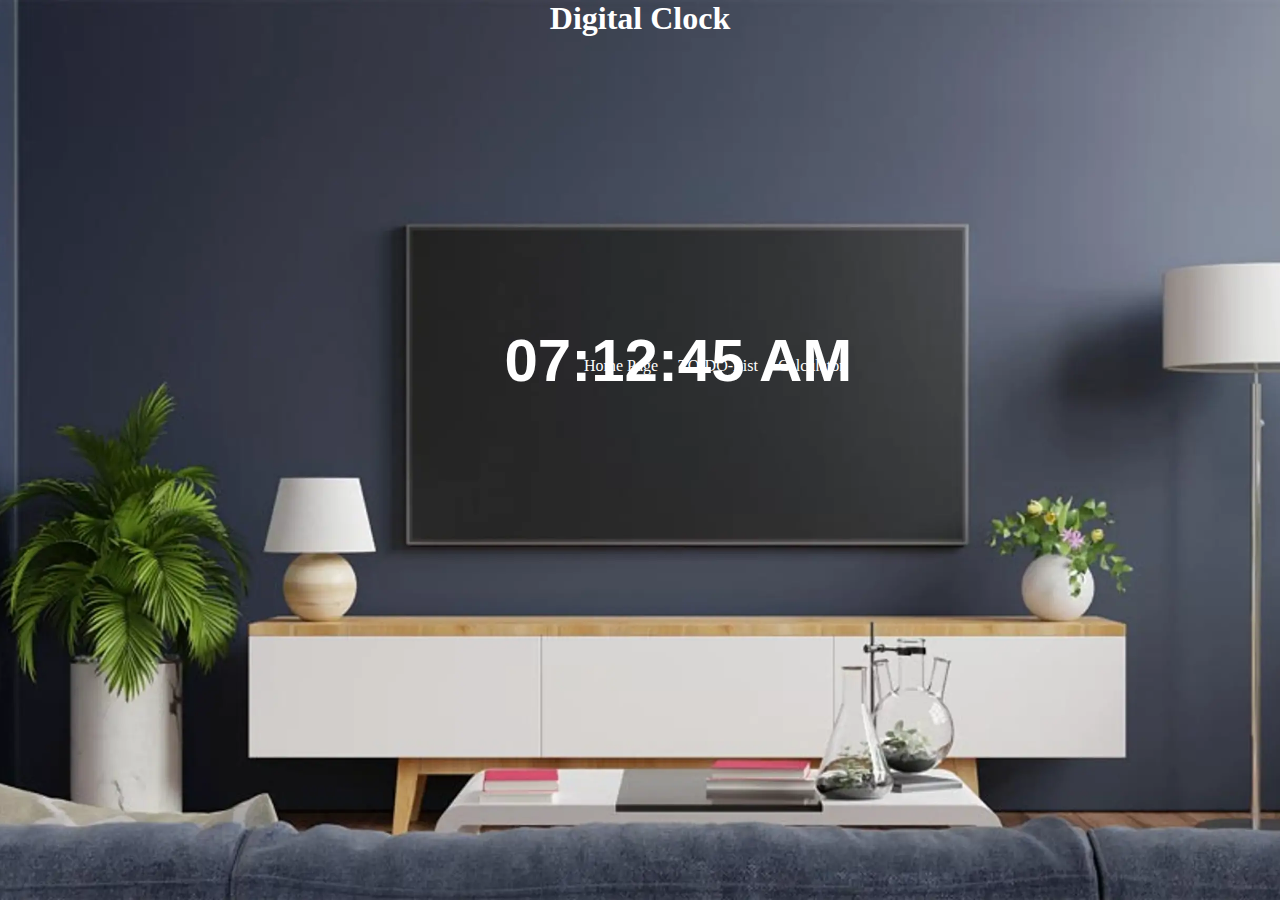
<file: index.html>
<!DOCTYPE html>
<html lang="en">
  <head>
    <meta charset="UTF-8" />
    <meta name="viewport" content="width=device-width, initial-scale=1.0" />
    <title>Digital Clock!</title>

    <link rel="stylesheet" href="main.css" />
  </head>
  <body>
    <h1>Digital Clock</h1>
    <div id="digitalClock" class="clock"></div>

    <footer>
      <a href="index.html">Home Page</a>
      <a href="./To-Do List/todo.html">TO-DO-List</a>
      <a href="./Calculator/calculator.html">Calculator</a>
    </footer>
    <script src="script.js"></script>
  </body>
</html>
</file>
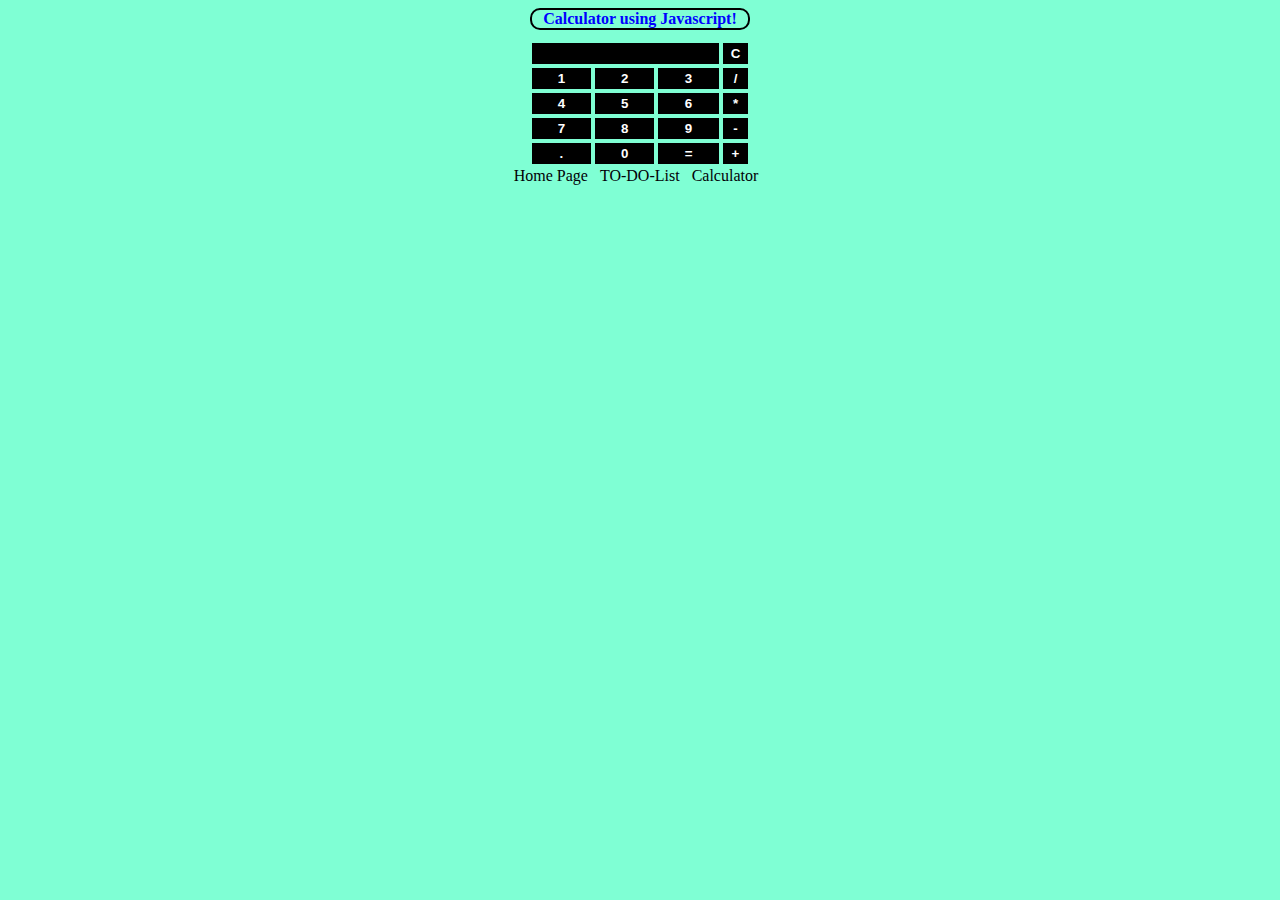
<file: Calculator/calculator.html>
<!DOCTYPE html>
<html lang="en">
  <head>
    <meta charset="UTF-8" />
    <meta name="viewport" content="width=device-width, initial-scale=1.0" />
    <title>Javascript Calculator!</title>
    <link rel="stylesheet" href="style.css" />
  </head>
  <body>
    <div class="title">Calculator using Javascript!</div>
    <table border="0">
      <tr>
        <td colspan="3"><input type="text" id="result" /></td>
        <td><input type="button" value="C" onclick="clr()" /></td>
      </tr>
      <tr>
        <td><input type="button" value="1" onclick="display('1')" /></td>
        <td><input type="button" value="2" onclick="display('2')" /></td>
        <td><input type="button" value="3" onclick="display('3')" /></td>
        <td><input type="button" value="/" onclick="display('/')" /></td>
      </tr>
      <tr>
        <td><input type="button" value="4" onclick="display('4')" /></td>
        <td><input type="button" value="5" onclick="display('5')" /></td>
        <td><input type="button" value="6" onclick="display('6')" /></td>
        <td><input type="button" value="*" onclick="display('*')" /></td>
      </tr>
      <tr>
        <td><input type="button" value="7" onclick="display('7')" /></td>
        <td><input type="button" value="8" onclick="display('8')" /></td>
        <td><input type="button" value="9" onclick="display('9')" /></td>
        <td><input type="button" value="-" onclick="display('-')" /></td>
      </tr>
      <tr>
        <td><input type="button" value="." onclick="display('.')" /></td>
        <td><input type="button" value="0" onclick="display('0')" /></td>
        <td><input type="button" value="=" onclick="equate()" /></td>
        <td><input type="button" value="+" onclick="display('+')" /></td>
      </tr>
    </table>

    <footer>
      <a href="../index.html">Home Page</a>
      <a href="../To-Do List/todo.html">TO-DO-List</a>
      <a href="calculator.html">Calculator</a>
    </footer>
    <!-- Here Javascript code starts -->
    <script src="script.js"></script>
  </body>
</html>
</file>
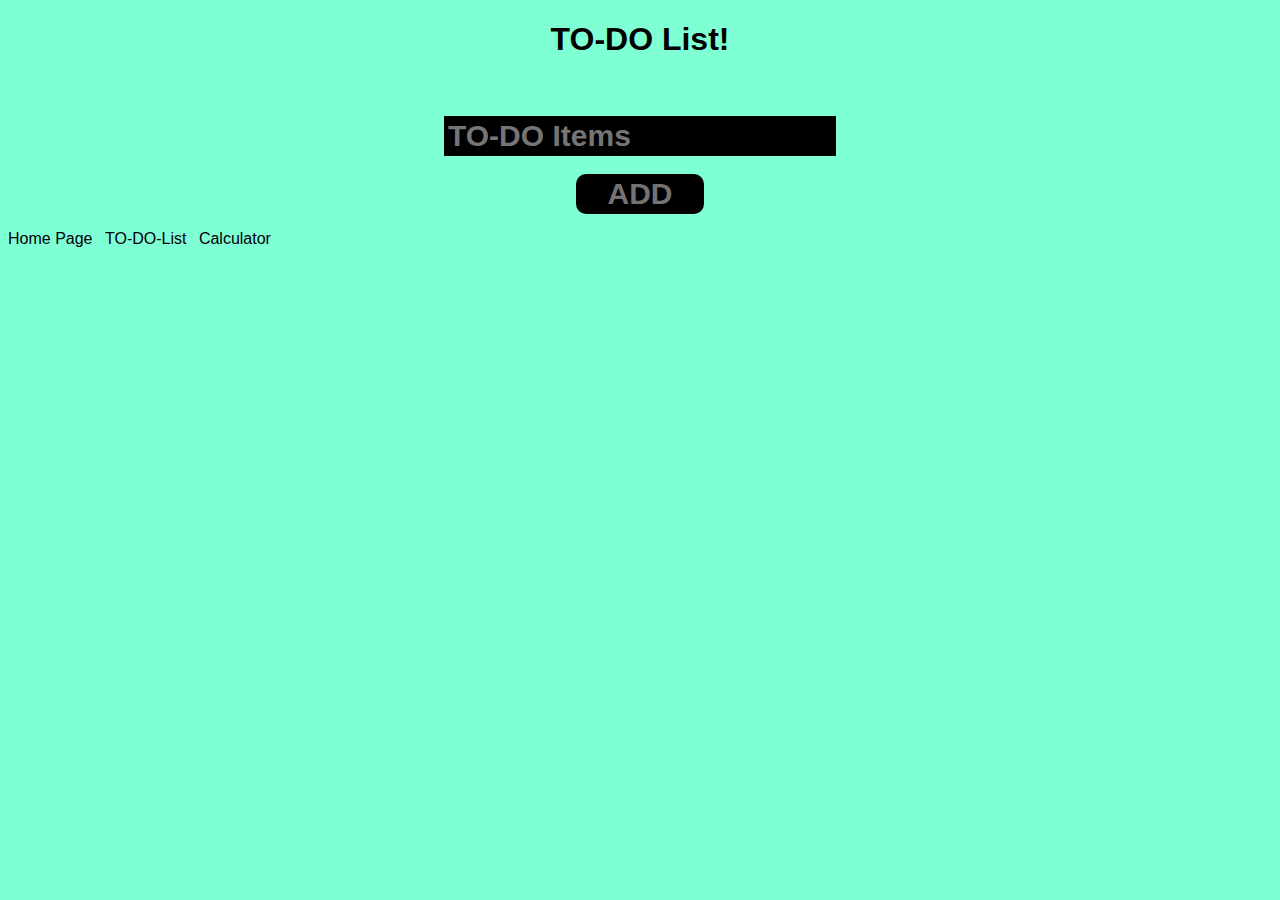
<file: To-Do List/todo.html>
<!DOCTYPE html>
<html lang="en">
  <head>
    <meta charset="UTF-8" />
    <meta name="viewport" content="width=device-width, initial-scale=1.0" />
    <title>To-Do List!</title>
    <link rel="stylesheet" href="style.css" />
  </head>
  <body>
    <div class="container">
      <h1 class="row">TO-DO List!</h1>
      <br /><br />
      <div class="row">
        <form>
          <div class="input_group">
            <input
              type="text"
              placeholder="TO-DO Items"
              id="box"
              style="width: 30vw"
            />
          </div>
          <br />
          <div class="form_group">
            <input
              type="button"
              value="ADD"
              style="width: 10vw"
              onclick="add_item()"
            />
          </div>
        </form>
      </div>
      <div class="row">
        <ul id="list_item"></ul>
      </div>
    </div>

    <footer>
      <a href="../index.html">Home Page</a>
      <a href="todo.html">TO-DO-List</a>
      <a href="../Calculator/calculator.html">Calculator</a>
    </footer>

    <!-- Here javascript link starts -->
    <script src="script.js"></script>
  </body>
</html>
</file>
<file: main.css>
* {
  box-sizing: border-box;
  margin: 0;
  padding: 0;
}

body {
  background: url(tv-on-wall-header-image.jpg) no-repeat center/cover;
  height: 100vh;
  overflow: hidden;
}
h1 {
  text-align: center;
  font-weight: bold;
  color: white;
}

.clock {
  position: absolute;
  top: 40%;
  left: 53%;
  color: white;
  transform: translateX(-50%) translateY(-50%);
  font-size: 60px;
  font-family: "PT Sans", sans-serif;
  letter-spacing: 7;
  font-weight: bold;
}

footer {
  position: relative;
  top: 320px;
}

footer a {
  position: relative;
  left: 45%;
  display: inline-block;
  text-decoration: none;
  color: #fff;
  font-size: 16px;
  margin: 0 8px;
  text-align: center;
  justify-content: center;
}

footer a:hover,
footer a:active {
  color: coral;
}
</file>
<file: Calculator/style.css>
* {
  box-sizing: border-box;
}

body {
  background-color: aquamarine;
  display: flex;
  flex-direction: column;
  justify-content: center;
  align-items: center;
}

.title {
  margin-bottom: 10px;
  border: 2px solid black;
  border-radius: 10px;
  font-weight: bold;
  width: 220px;
  text-align: center;
  color: blue;
}

input[type="button"] {
  background-color: black;
  color: white;
  font-weight: bold;
  border: 2px solid black;
  width: 100%;
}

input[type="text"] {
  background-color: black;
  font-weight: bold;
  color: white;
  border: 2px solid black;
  width: 100%;
}

input[type="button"]:hover {
  background-color: aqua;
  color: black;
}

footer a {
  text-decoration: none;
  color: #020006;
  font-size: 16px;
  margin-right: 8px;
}

footer a:hover,
footer a:active {
  color: coral;
}
</file>
<file: To-Do List/style.css>
body {
  background-color: aquamarine;
  font-family: "PT Sans", sans-serif;
}

.container {
  text-align: center;
}

input[type="text"] {
  background-color: black;
  font-size: 30px;
  font-weight: bold;
  color: white;
  border: 2px solid black;
  width: 100%;
}

input[type="button"] {
  background-color: black;
  color: #747272;
  font-size: 30px;
  font-weight: bold;
  border: 2px solid black;
  border-radius: 10px;
  width: 100%;
}

input[type="button"]:hover {
  background-color: aqua;
  color: purple;
}

#list_item {
  text-align: center;
}

footer a {
  text-decoration: none;
  color: #020006;
  font-size: 16px;
  margin-right: 8px;
}

footer a:hover,
footer a:active {
  color: coral;
}
</file>
